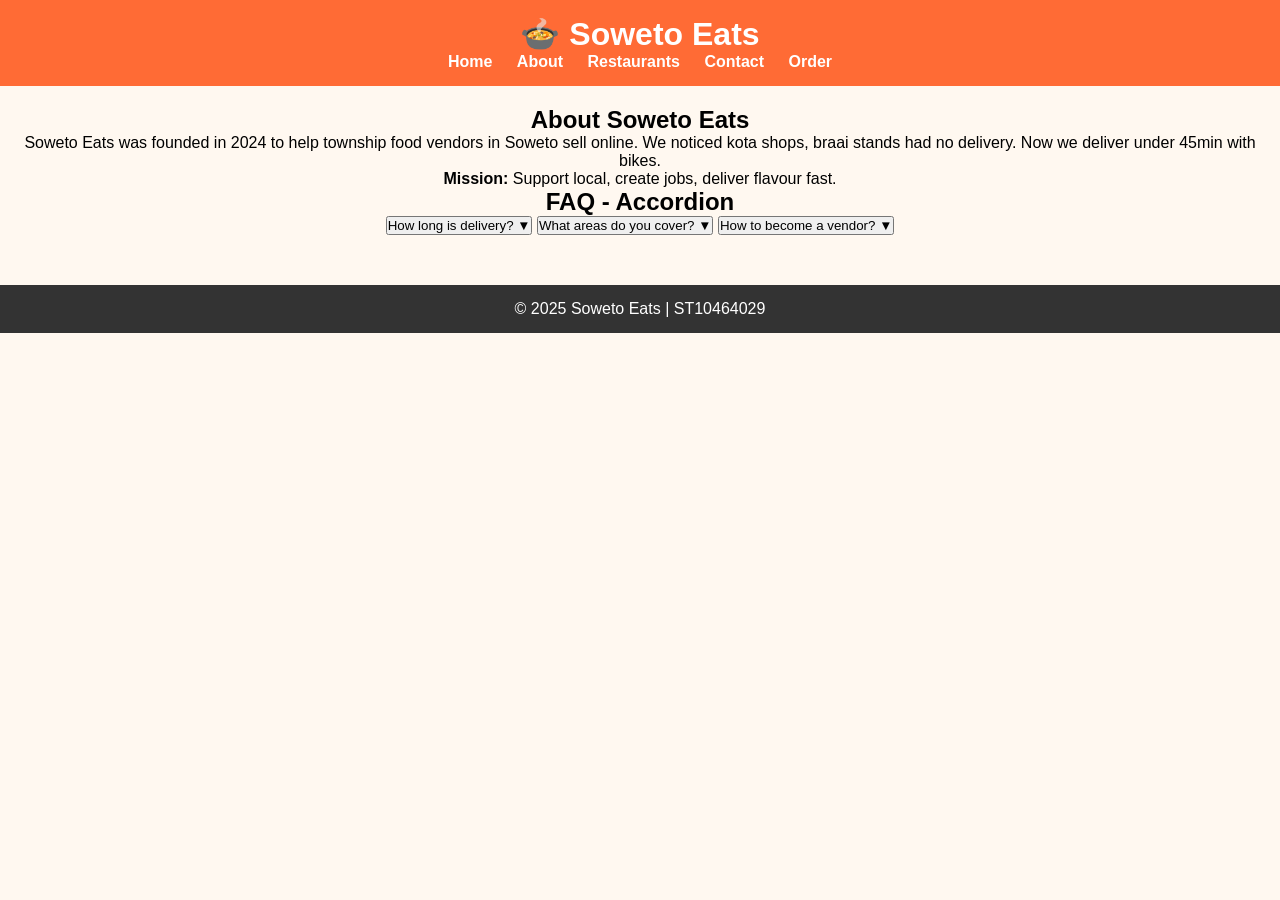
<file: about.html>
<!DOCTYPE html>
<html lang="en">
<head>
	<meta charset="UTF-8">
	<meta name="viewport" content="width=device-width, initial-scale=1.0">
	<title>Soweto Eats | About Us - Our Story &amp; Mission</title>
	<meta name="description" content="Learn about Soweto Eats mission to digitize township food vendors. Founded in Soweto to support local kota and braai businesses.">
	<link rel="stylesheet" href="css/style.css">
	<script src="https://code.jquery.com/jquery-3.7.1.min.js"></script>
</head>
<body>
	<header>
		<h1>🍲 Soweto Eats</h1>
		<nav>
			<a href="index.html">Home</a>
			<a href="about.html">About</a>
			<a href="services.html">Restaurants</a>
			<a href="contact.html">Contact</a>
			<a href="enquiry.html">Order</a>
		</nav>
	</header>
	<main>
		<h2>About Soweto Eats</h2>
		<p>Soweto Eats was founded in 2024 to help township food vendors in Soweto sell online. We noticed kota shops, braai stands had no delivery. Now we deliver under 45min with bikes.</p>
		<p><b>Mission:</b> Support local, create jobs, deliver flavour fast.</p>

		<h2>FAQ - Accordion</h2>
		<div class="accordion">
			<button class="acc-btn">How long is delivery? ▼</button>
			<div class="acc-content" style="display:none;">
				<p>Under 45 minutes in Soweto &amp; JHB South. We use local bike drivers.</p>
			</div>
			<button class="acc-btn">What areas do you cover? ▼</button>
			<div class="acc-content" style="display:none;">
				<p>All Soweto: Phefeni, Dube, Vilakazi, Orlando &amp; JHB South: Mondeor, Southgate.</p>
			</div>
			<button class="acc-btn">How to become a vendor? ▼</button>
			<div class="acc-content" style="display:none;">
				<p>Go to Partner With Us page, fill form, we approve within 48 hours.</p>
			</div>
		</div>
	</main>
	<footer>
		<p>&copy; 2025 Soweto Eats | ST10464029</p>
	</footer>
	<script>
		// Accordion using jQuery slideToggle - Part 3 Requirement
		$(document).ready(function(){
			$(".acc-btn").click(function(){
				$(this).next(".acc-content").slideToggle(300);
			});
		});
	</script>
</body>
</html>
</file>
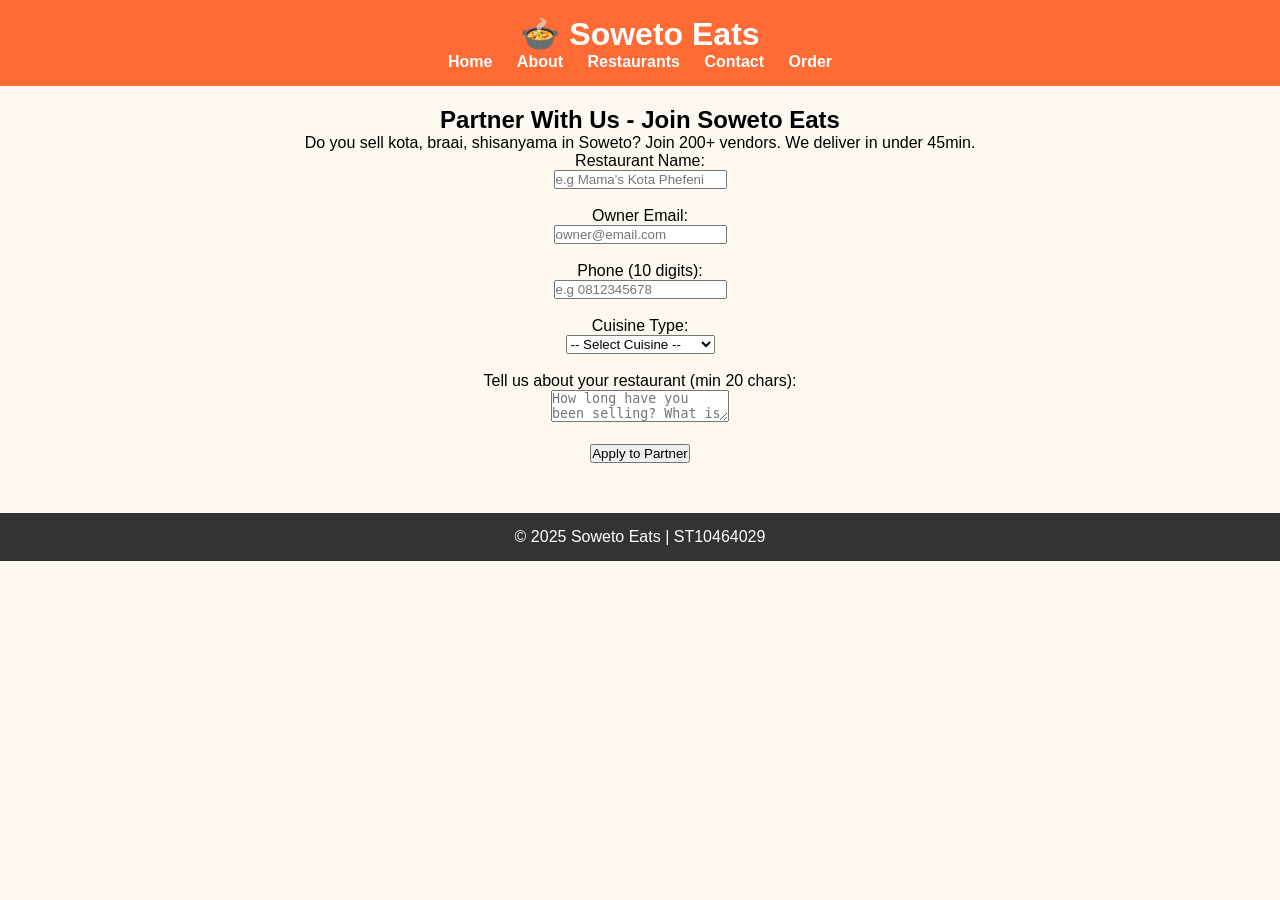
<file: enquiry.html>
<!DOCTYPE html>
<html lang="en">
<head>
	<meta charset="UTF-8">
	<meta name="viewport" content="width=device-width, initial-scale=1.0">
	<title>Soweto Eats | Partner With Us - Join as Restaurant Vendor</title>
	<meta name="description" content="Join Soweto Eats as a restaurant partner. Earn more from Soweto &amp; JHB South deliveries. Low commission, delivery bikes provided. Apply now.">
	<link rel="stylesheet" href="css/style.css">
</head>
<body>
	<header>
		<h1>🍲 Soweto Eats</h1>
		<nav>
			<a href="index.html">Home</a>
			<a href="about.html">About</a>
			<a href="services.html">Restaurants</a>
			<a href="contact.html">Contact</a>
			<a href="enquiry.html">Order</a>
		</nav>
	</header>
	<main>
		<h2>Partner With Us - Join Soweto Eats</h2>
		<p>Do you sell kota, braai, shisanyama in Soweto? Join 200+ vendors. We deliver in under 45min.</p>

		<form id="partnerForm">
			<label for="restName">Restaurant Name:</label><br>
			<input type="text" id="restName" required pattern="[A-Za-z0-9 ]{3,}" placeholder="e.g Mama's Kota Phefeni"><br><br>

			<label for="ownerEmail">Owner Email:</label><br>
			<input type="email" id="ownerEmail" required placeholder="owner@email.com"><br><br>

			<label for="phone">Phone (10 digits):</label><br>
			<input type="tel" id="phone" required pattern="[0-9]{10}" placeholder="e.g 0812345678"><br><br>

			<label for="cuisine">Cuisine Type:</label><br>
			<select id="cuisine" required>
				<option value="">-- Select Cuisine --</option>
				<option value="Kota">Kota</option>
				<option value="Braai">Braai / Shisanyama</option>
				<option value="Bunny Chow">Bunny Chow</option>
				<option value="Other">Other Township Food</option>
			</select><br><br>

			<label for="aboutRest">Tell us about your restaurant (min 20 chars):</label><br>
			<textarea id="aboutRest" required minlength="20" placeholder="How long have you been selling? What is your best seller?"></textarea><br><br>

			<button class="order-btn" type="submit">Apply to Partner</button>
		</form>

		<div id="partnerResponse" style="margin-top:20px; padding:15px; border:2px solid #2BAE66; background:#FFF8F0; display:none;" role="status" aria-live="polite"></div>
		<p id="error2" style="color:red; font-weight:bold;" role="alert"></p>
	</main>
	<footer>
		<p>&copy; 2025 Soweto Eats | ST10464029</p>
	</footer>
	<script>
		document.getElementById('partnerForm').addEventListener('submit', function(e) {
			e.preventDefault();
			const about = document.getElementById('aboutRest').value;
			const error = document.getElementById('error2');

			if (about.length < 20) {
				error.textContent = 'Please write at least 20 characters about your restaurant';
				return;
			}

			error.textContent = '';
			const cuisine = document.getElementById('cuisine').value;
			const restName = document.getElementById('restName').value;
			const ownerEmail = document.getElementById('ownerEmail').value;
			const cost = cuisine === 'Kota' ? 'R500 once-off setup fee' : cuisine === 'Braai' ? 'R750 once-off (includes photoshoot)' : 'R600 once-off setup fee';
			const availability = 'Status: APPROVED within 48 hours. You can start receiving orders in Soweto & JHB South immediately.';
			const box = document.getElementById('partnerResponse');

			box.replaceChildren();
			const heading = document.createElement('h3');
			heading.textContent = 'Thank you ' + restName + '!';
			box.appendChild(heading);

			const details = document.createElement('p');
			const costLabel = document.createElement('strong');
			costLabel.textContent = 'Cost: ';
			details.append(costLabel, document.createTextNode(cost));
			details.appendChild(document.createElement('br'));
			const availabilityLabel = document.createElement('strong');
			availabilityLabel.textContent = 'Availability: ';
			details.append(availabilityLabel, document.createTextNode(availability));
			details.appendChild(document.createElement('br'));
			const commission = document.createElement('strong');
			commission.textContent = 'Commission: 15% per order. We provide delivery bikes.';
			details.appendChild(commission);
			details.appendChild(document.createElement('br'));
			details.appendChild(document.createElement('br'));
			details.appendChild(document.createTextNode('We will email you at ' + ownerEmail));
			box.appendChild(details);
			box.style.display = 'block';
		});
	</script>
</body>
</html>
</file>
<file: css/style.css>
* {
  margin: 0;
  padding: 0;
  box-sizing: border-box;
}

body {
  font-family: Arial, sans-serif;
  background-color: #FFF8F0;
}

header {
  background-color: #FF6B35;
  color: white;
  padding: 15px;
  text-align: center;
}

nav a {
  color: white;
  text-decoration: none;
  margin: 0 10px;
  font-weight: bold;
}

.hero {
  background-color: #FFA500;
  padding: 60px 20px;
  text-align: center;
  color: white;
}

.btn {
  background-color: #2E8B57;
  color: white;
  padding: 10px 20px;
  text-decoration: none;
  border-radius: 5px;
  display: inline-block;
  margin-top: 15px;
}

main {
  padding: 20px;
  text-align: center;
}

.food-grid {
  display: flex;
  flex-wrap: wrap;
  justify-content: center;
  gap: 20px;
  margin-top: 20px;
}

.food-grid img {
  width: 220px;
  height: 220px;
  object-fit: cover;
  border-radius: 12px;
  border: 3px solid #FF6B35;
}

footer {
  background-color: #333;
  color: white;
  text-align: center;
  padding: 15px;
  margin-top: 30px;
}

/* Responsive - for mobile */
@media (max-width: 600px) {
  nav a {
    display: block;
    margin: 5px 0;
  }
  .food-grid img {
    width: 100%;
    max-width: 300px;
  }
}
/* Part 2 Feedback Fix + Part 3 Pseudo-classes - 10 marks */
a:hover { color: #FF6B35; text-decoration: underline; }
.order-btn:hover, button:hover { background: #2BAE66; color: #FFF8F0; cursor: pointer; transition: 0.3s; }
input:focus, textarea:focus, select:focus { border: 2px solid #FF6B35; outline: none; }
.service-card:nth-child(even) { background: #FFF8F0; }

/* Animations for Part 3 */
@keyframes fadeIn { from {opacity:0} to {opacity:1} }
.fade-in { animation: fadeIn 1s ease-in; }
a:hover { color: #FF6B35; }
.order-btn:hover { background-color: #FF6B35; transform: scale(1.05); }
input:focus, textarea:focus, select:focus { border-color: #2BAE66; box-shadow: 0 0 5px #2BAE66; }
.service-card:nth-child(even) { background-color: #FFF8F0; }
</file>
